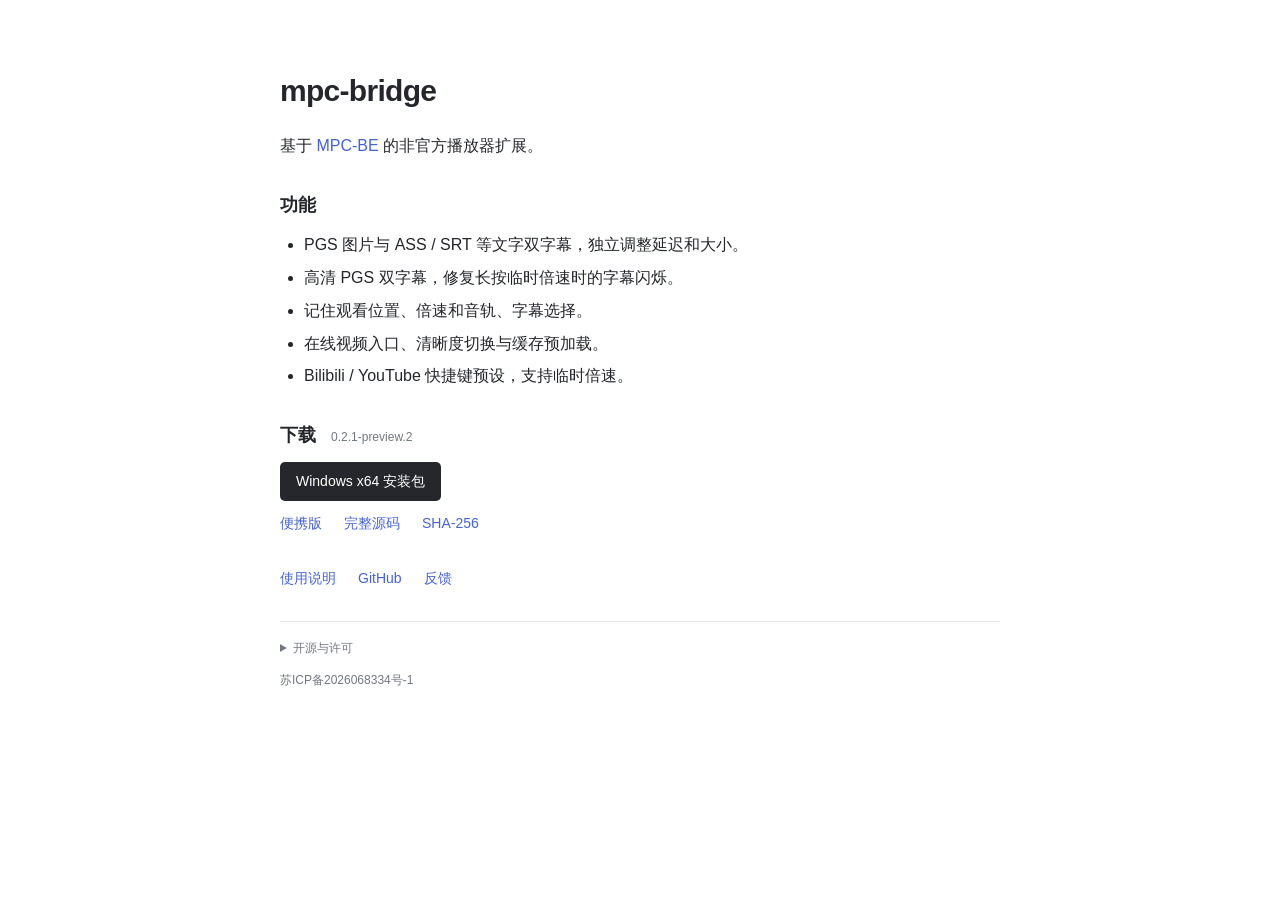
<file: bridge/site/index.html>
<!doctype html>
<html lang="zh-CN">
<head>
  <meta charset="utf-8">
  <meta name="viewport" content="width=device-width, initial-scale=1">
  <meta name="description" content="mpc-bridge：基于 MPC-BE 的非官方扩展，支持双字幕、在线视频和平台快捷键。">
  <link rel="canonical" href="https://mpc.jqzhang.top/">
  <link rel="stylesheet" href="style.css">
  <title>mpc-bridge</title>
</head>
<body>
  <main>
    <h1>mpc-bridge</h1>
    <p>基于 <a href="https://github.com/Aleksoid1978/MPC-BE">MPC-BE</a> 的非官方播放器扩展。</p>
    <section aria-labelledby="features-title">
      <h2 id="features-title">功能</h2>
      <ul>
        <li>PGS 图片与 ASS / SRT 等文字双字幕，独立调整延迟和大小。</li>
        <li>高清 PGS 双字幕，修复长按临时倍速时的字幕闪烁。</li>
        <li>记住观看位置、倍速和音轨、字幕选择。</li>
        <li>在线视频入口、清晰度切换与缓存预加载。</li>
        <li>Bilibili / YouTube 快捷键预设，支持临时倍速。</li>
      </ul>
    </section>
    <section aria-labelledby="download-title">
      <h2 id="download-title">下载 <small>0.2.1-preview.2</small></h2>
      <p><a class="download" href="downloads/v0.2.1-preview.2/MPC-Bridge-0.2.1-preview.2-x64-Setup.exe">Windows x64 安装包</a></p>
      <p class="links"><a href="downloads/v0.2.1-preview.2/MPC-Bridge-0.2.1-preview.2-x64.zip">便携版</a><a href="downloads/v0.2.1-preview.2/MPC-Bridge-0.2.1-preview.2-source.zip">完整源码</a><a href="downloads/v0.2.1-preview.2/MPC-Bridge-0.2.1-preview.2-SHA256SUMS.txt">SHA-256</a></p>
    </section>
    <p class="links resources"><a href="https://github.com/JiaqiZhang-NJU/MPC-Bridge/blob/v0.2.1-preview.2/bridge/README.md">使用说明</a><a href="https://github.com/JiaqiZhang-NJU/MPC-Bridge">GitHub</a><a href="https://github.com/JiaqiZhang-NJU/MPC-Bridge/issues">反馈</a></p>
    <footer>
      <details>
        <summary>开源与许可</summary>
        <p>播放器：<a href="legal/LICENSE.txt">GPL-3.0-or-later</a>，不提供担保。<a href="legal/Authors.txt">MPC-BE 贡献者</a> · <a href="legal/Authors-mpc-hc.txt">MPC-HC 贡献者</a>。</p>
        <p>yt-dlp 2026.08.19：<a href="https://github.com/yt-dlp/yt-dlp/tree/2026.08.19">源码</a> · <a href="legal/yt-dlp-LICENSE.txt">Unlicense</a> · <a href="legal/yt-dlp-THIRD_PARTY_LICENSES.txt">第三方许可</a>。</p>
      </details>
      <p><a href="https://beian.miit.gov.cn/" target="_blank" rel="noopener noreferrer">苏ICP备2026068334号-1</a></p>
    </footer>
  </main>
</body>
</html>
</file>
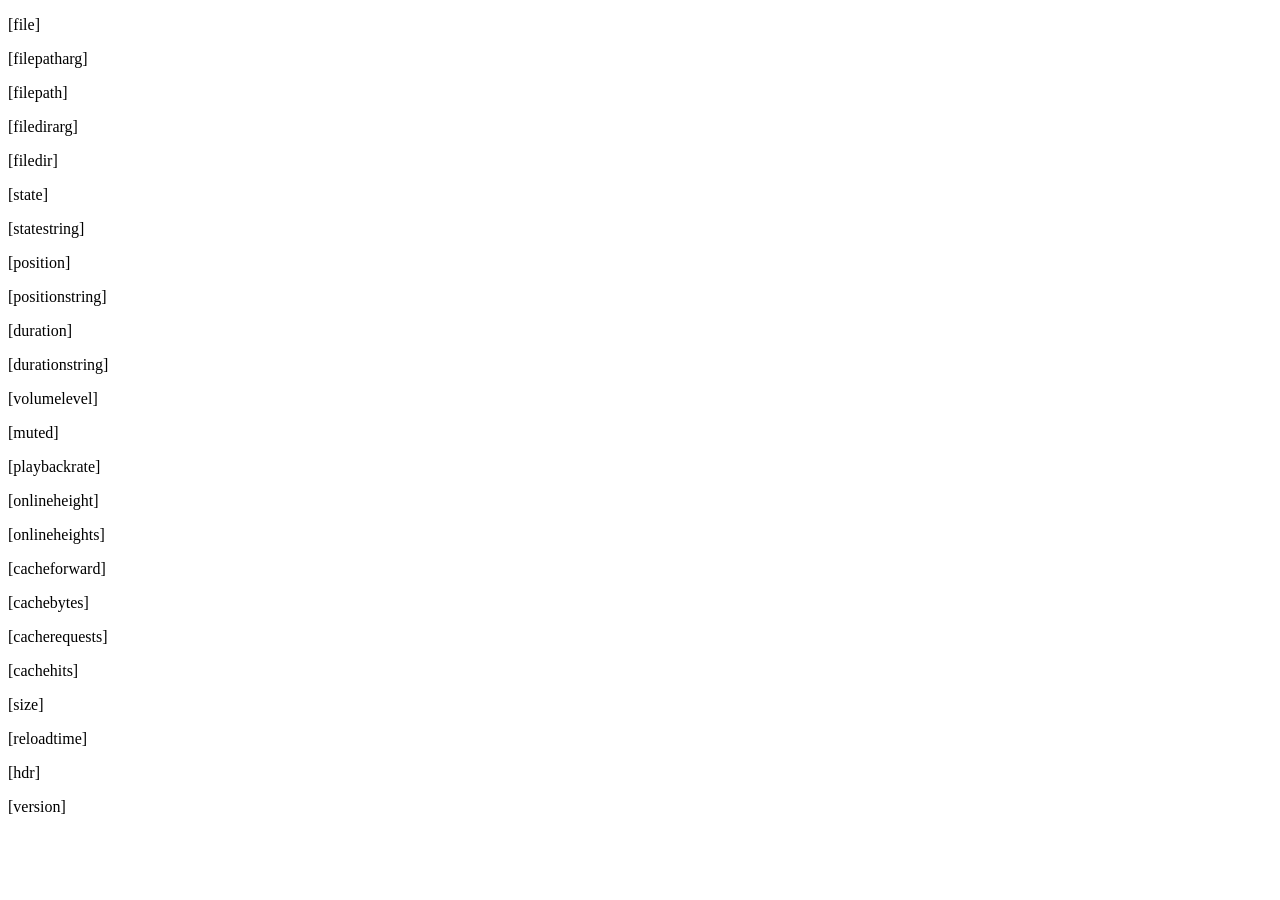
<file: src/apps/mplayerc/res/web/variables.html>
<!DOCTYPE HTML PUBLIC "-//W3C//DTD HTML 4.01 Transitional//EN" "http://www.w3.org/TR/html4/loose.dtd">
<html>
	<head>
		<title>MPC-BE WebServer - Variables</title>
		<meta http-equiv="content-type" content="text/html;charset=utf-8"/>
		<link rel="shortcut icon" type="image/png" href="/favicon.png"/>
	</head>
	<body>
		<p id="file">[file]</p>
		<p id="filepatharg">[filepatharg]</p>
		<p id="filepath">[filepath]</p>
		<p id="filedirarg">[filedirarg]</p>
		<p id="filedir">[filedir]</p>
		<p id="state">[state]</p>
		<p id="statestring">[statestring]</p>
		<p id="position">[position]</p>
		<p id="positionstring">[positionstring]</p>
		<p id="duration">[duration]</p>
		<p id="durationstring">[durationstring]</p>
		<p id="volumelevel">[volumelevel]</p>
		<p id="muted">[muted]</p>
		<p id="playbackrate">[playbackrate]</p>
		<p id="onlineheight">[onlineheight]</p>
		<p id="onlineheights">[onlineheights]</p>
		<p id="cacheforward">[cacheforward]</p>
		<p id="cachebytes">[cachebytes]</p>
		<p id="cacherequests">[cacherequests]</p>
		<p id="cachehits">[cachehits]</p>
		<p id="size">[size]</p>
		<p id="reloadtime">[reloadtime]</p>
		<p id="hdr">[hdr]</p>
		<p id="version">[version]</p>
	</body>
</html>
</file>
<file: bridge/site/style.css>
* { box-sizing: border-box; }
html { color-scheme: light; }
body { margin: 0; color: #24262b; background: #fff; font: 16px/1.8 "Segoe UI", "PingFang SC", "Microsoft YaHei", sans-serif; }
main { width: min(720px, calc(100% - 48px)); margin: 64px auto 32px; }
h1 { margin: 0 0 14px; font-size: 30px; font-weight: 600; letter-spacing: -.7px; }
h2 { margin: 0 0 10px; font-size: 18px; font-weight: 600; }
small { margin-left: 10px; color: #737780; font-size: 12px; font-weight: 400; }
p { margin: 10px 0; }
section { margin-top: 28px; }
ul { margin: 0; padding-left: 24px; }
li + li { margin-top: 4px; }
a { color: #4663d5; text-decoration: none; text-underline-offset: 3px; }
a:hover { text-decoration: underline; }
:focus-visible { outline: 2px solid #7188df; outline-offset: 4px; }
.download { display: inline-block; padding: 7px 16px; border-radius: 5px; color: #fff; background: #25272c; font-size: 14px; }
.download:hover { background: #41444b; text-decoration: none; }
.links { display: flex; flex-wrap: wrap; gap: 8px 22px; font-size: 14px; }
.resources { margin-top: 30px; }
footer { margin-top: 30px; padding-top: 16px; border-top: 1px solid #e8e9ec; color: #737780; font-size: 12px; }
footer > p a { color: inherit; }
summary { cursor: pointer; width: fit-content; }
details p { margin: 8px 0; }
@media (max-width: 480px) { main { margin-top: 32px; } h1 { font-size: 27px; } body { font-size: 15px; } }
</file>
